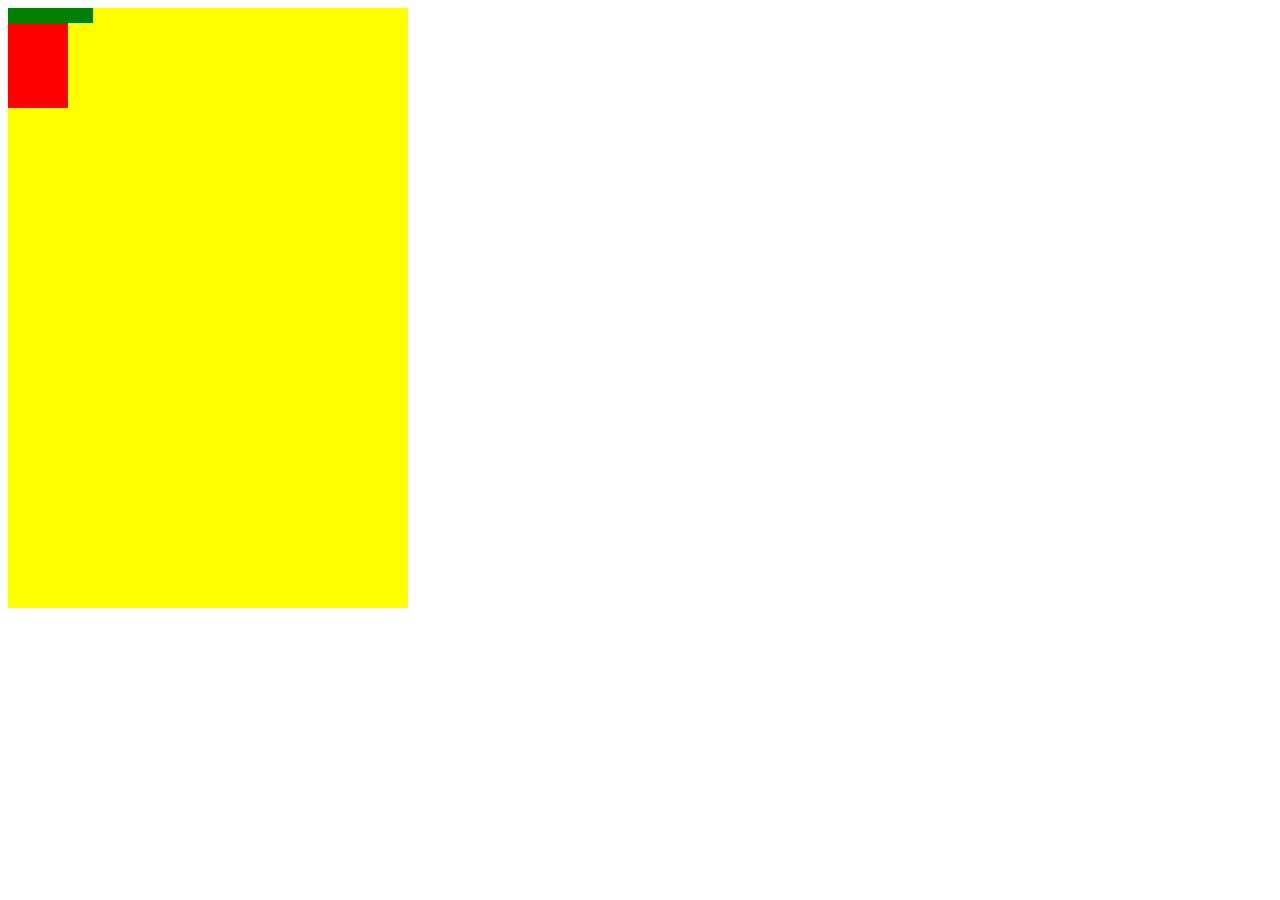
<file: client/doodle_jump/index.html>
<!DOCTYPE html>
<html lang="en" dir="ltr">
  
    <head>
        <meta charset="utf-8">
        <title>Doodle jump</title>
        <link rel="stylesheet" href="styles.css">
        <script src= "script.js" charset="utf-8"></script> 
    </head>
  
    <body>
        <div class="grid">
            <div class = "platform"></div>
            <div class ="doodler"></div>
        </div>
    
    </body>

</html>
</file>
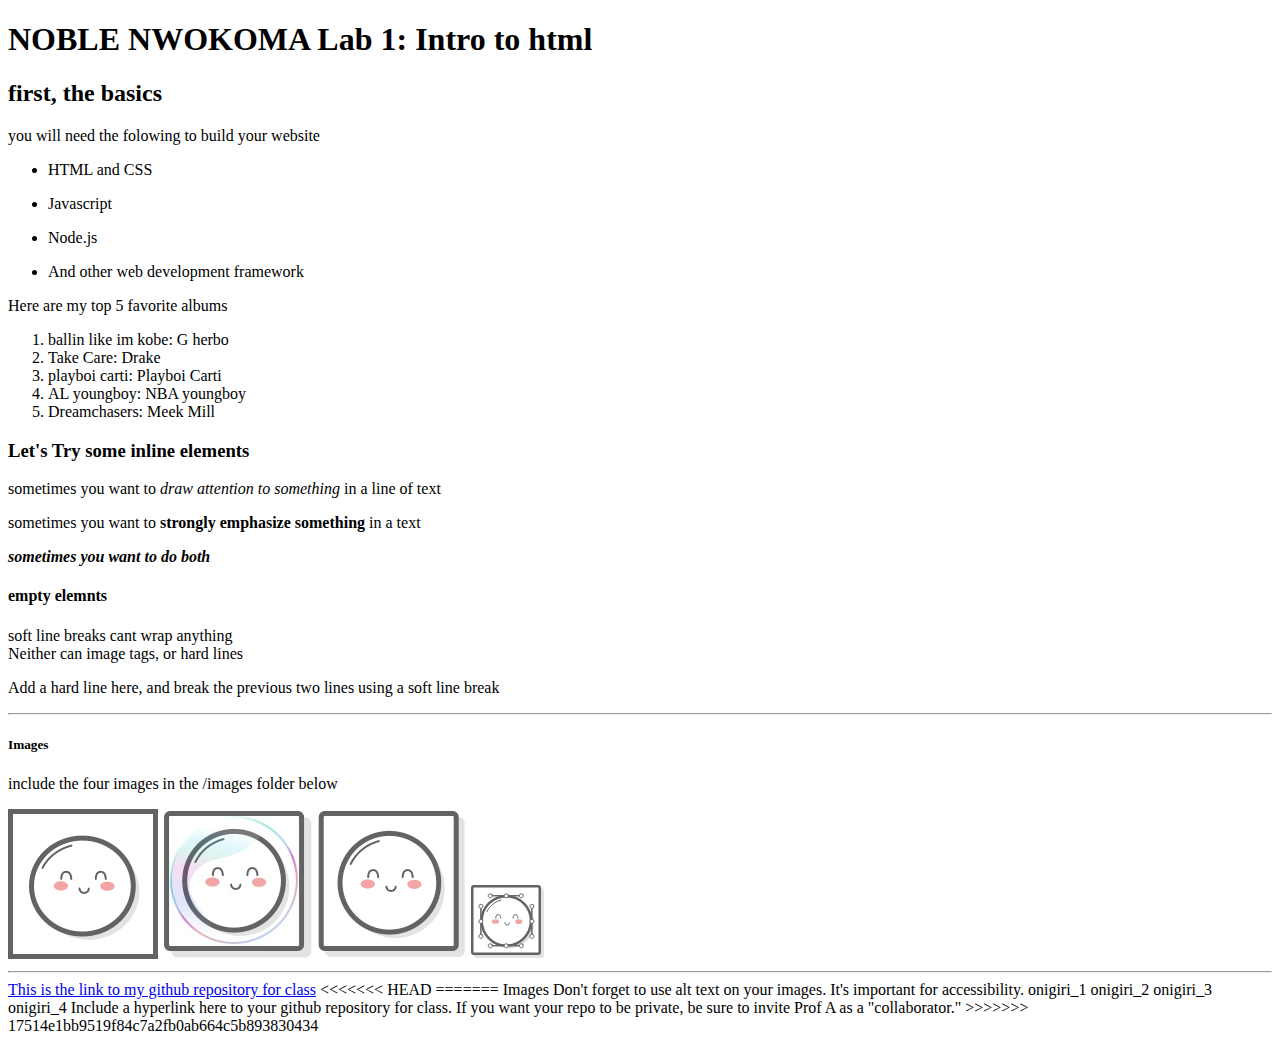
<file: client/lab_1/index.html>
<!DOCTYPE html>
<html>
  <head>
    <title>NOBLE NWOKOMA Lab 1: Intro to html</title>
  </head>
  <body>
    <h1>NOBLE NWOKOMA Lab 1: Intro to html</h1>
    <h2>first, the basics</h2>
    <p> you will need the folowing to build your website</p>
    <ul>
        <li><p>HTML and CSS </p></li>
        <li><p>Javascript </p></li>
        <li><p>Node.js</p></li>
        <li><p>And other web development framework</p></li>
    </ul>

    <p>Here are my top 5 favorite albums</p>

    <ol>
        <li>ballin like im kobe: G herbo</li>
        <li>Take Care: Drake</li>
        <li>playboi carti: Playboi Carti</li>
        <li>AL youngboy: NBA youngboy</li>
        <li>Dreamchasers: Meek Mill</li>
    </ol>

    <h3>Let's Try some inline elements</h2>
    <P>sometimes you want to <em>draw attention to something</em> in a line of text</P>
    <p>sometimes you want to <strong>strongly emphasize something</strong> in a text</p>
    <p><em><strong>sometimes you want to do both</strong></em></p>

    <h4>empty elemnts</h4>
    <p>soft line breaks cant wrap anything<br/> Neither can image tags, or hard lines</p>
    <p>Add a hard line here, and break the previous two lines using a soft line break</p>
    
    <hr/>

    <h5>Images</h5>
    <p>include the four images in the /images folder below</p>

    <img src='images/mochi.gif' alt='A dancing mochi ball' />
    <img src='images/mochi.jpg' alt='A mochi ball in a bubble'/>
    <img src='images/mochi.png' alt='A mochi ball'/>
    <img src='images/mochi.svg' alt='A mochi ball with Bézier handles'/>

    <hr/>

    <a href='https://github.com/noblen11/INST377-Lab-Work'>This is the link to my github repository for class</a>

    
  </body>
  
</html>



<<<<<<< HEAD










 
=======
Images 
Don't forget to use alt text on your images. It's important for accessibility.

onigiri_1
onigiri_2
onigiri_3
onigiri_4

Include a hyperlink here to your github repository for class.
If you want your repo to be private, be sure to invite Prof A as a "collaborator."
>>>>>>> 17514e1bb9519f84c7a2fb0ab664c5b893830434
</file>
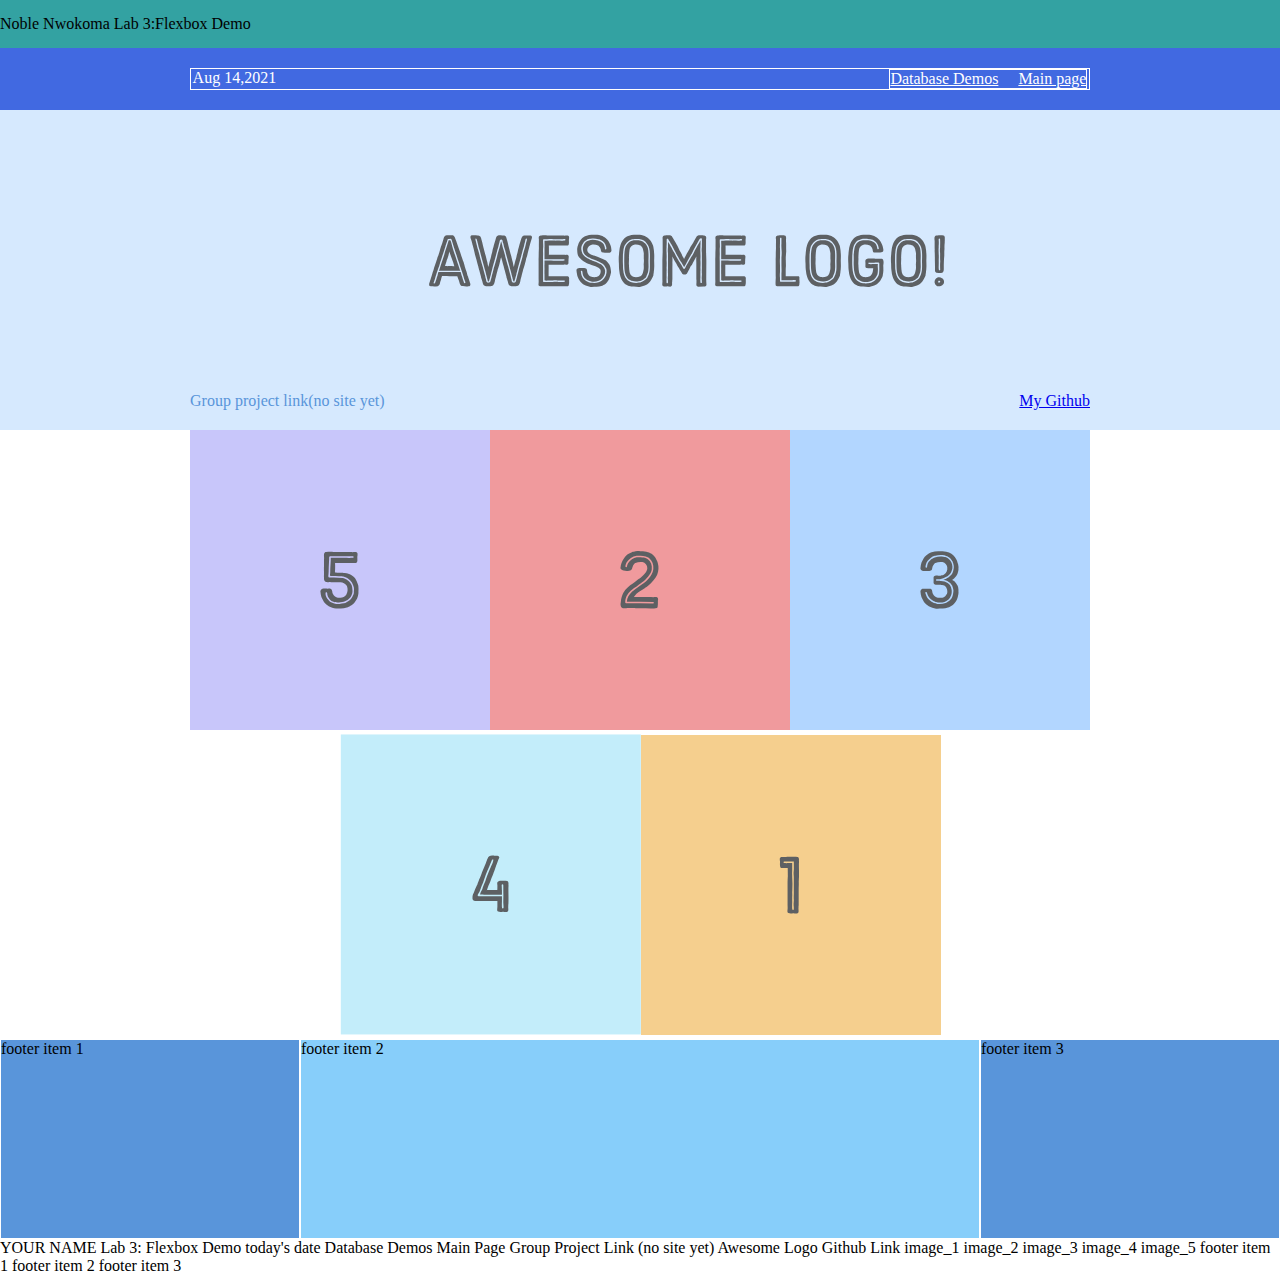
<file: client/lab_3/index.html>
<!DOCTYPE html>
<html>
    <head>
        <meta charset="UTF-8">
        <title>Lab 3: flexbox demo</title>
        <link rel="stylesheet" type="text/css" href="styles.css" />
    </head>
    <body>
        <div class ='title-container'>
            <div class = 'title'>Noble Nwokoma Lab 3:Flexbox Demo</div> 
        </div>
        <div class = 'menu-container'>
            <div class='menu'>
                <div class ='date'>Aug 14,2021</div>
                <div class ='links'>
                    <div class = 'Database-demos'><a href = 'data.html'>Database Demos</a></div>
                    <div class = 'main-page'><a href = 'index.html'>Main page</a></div>
                </div>
            </div>
        </div>
        <div class = 'header-container'>
            <div class = 'header'>
                <div class= 'project-link'> Group project link(no site yet)</div>   
                <div class = 'logo'><img src ='images/awesome-logo.svg'></div>
                <div class='my-github'><a href='https://github.com/noblen11/INST377-Lab-Work'>My Github</a></div>
            </div>
        </div>
        
        <div class='photo-grid-container'>
            <div class='photo-grid'>
                <div class='photo-grid-item first-item'>
                    <img src='images/one.svg'/>
                </div>
                <div class='photo-grid-item'>
                    <img src='images/two.svg'/>
                </div>
                <div class='photo-grid-item'>
                    <img src='images/three.svg'/>
                </div>
                <div class='photo-grid-item'>
                    <img src='images/four.svg'/>
                </div>
                <div class='photo-grid-item last-item'>
                    <img src='images/five.svg'/>
                </div>
            </div>
        </div>
        <div class = 'footer'>
            <div class = 'footer-item footer-one'>footer item 1</div>
            <div class = 'footer-item footer-two'>footer item 2</div>
            <div class = 'footer-item footer-three'>footer item 3</div>
        </div>
    </div>    

         

    </body>
</html>
YOUR NAME Lab 3: Flexbox Demo

today's date
Database Demos
Main Page

Group Project Link (no site yet)
Awesome Logo
Github Link

image_1
image_2
image_3
image_4
image_5

footer item 1
footer item 2
footer item 3
</file>
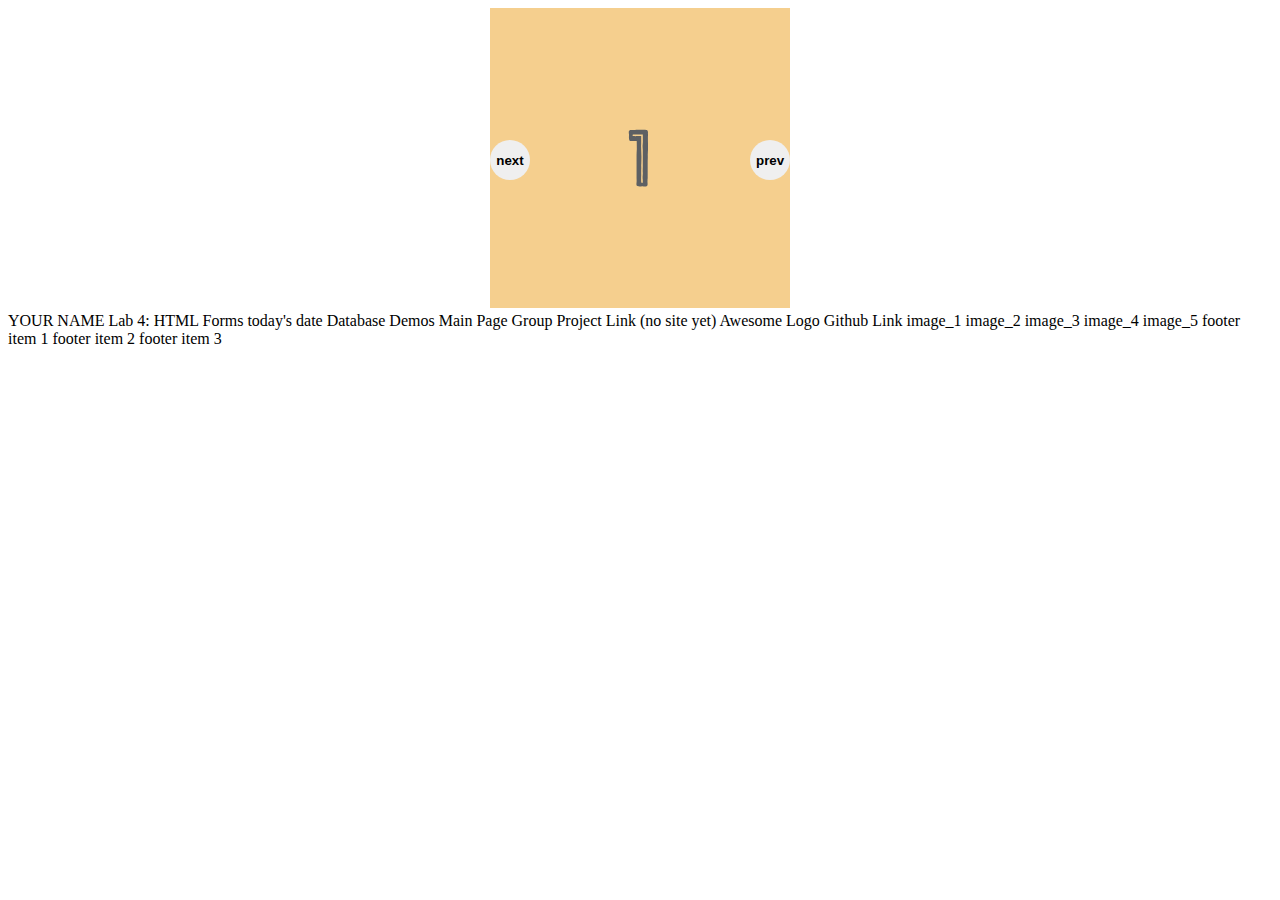
<file: client/lab_4/index.html>
<!DOCTYPE html>
<html>

<head>
    <link rel="stylesheet" type="text/css" href="styles.css" />
</head>

<body>
    <div class='photo-grid-container'>
         
        <div class='carousel'>
            <div class = 'carousel_actions'>
                <button id="carousel_button--prev" aria-label="prev">prev</button>
            </div>
            <div class='carousel_item carousel_item--visable'>
                <img src='images/one.svg' />
            </div>
            <div class='carousel_item'>
                <img src='images/two.svg' />
            </div>
            <div class='carousel_item'>
                <img src='images/three.svg' />
            </div>
            <div class='carousel_item '>
                <img src='images/four.svg' />
            </div>
            <div class='carousel_item'>
                <img src='images/five.svg' />
            </div>
            <div class = 'carousel_actions'> 
                <button id ="carousel_button--next" aria-label="next">next</button>
            </div>
            

        </div>

    </div>
    <script src="script.js"></script>
</body>

</html>
YOUR NAME Lab 4: HTML Forms

today's date
Database Demos
Main Page

Group Project Link (no site yet)
Awesome Logo
Github Link

image_1
image_2
image_3
image_4
image_5

footer item 1
footer item 2
footer item 3
</file>
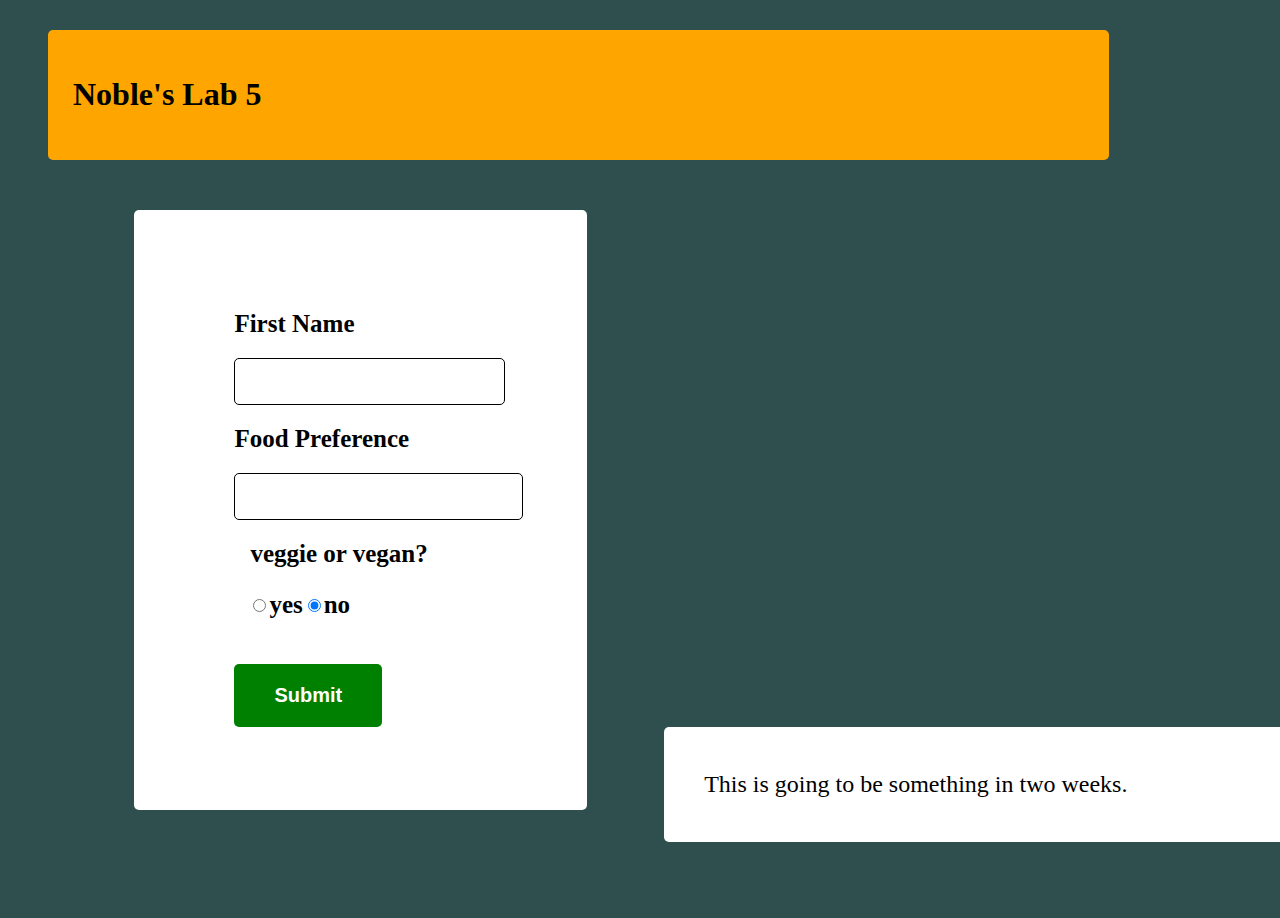
<file: client/lab_5/index.html>
<!doctype html>
<html lang="en">
    <head>
        <meta charset="utf-8">
        <title>My Page Title</title>
        <meta name="description" content="My Page Description">
        <link rel="stylesheet" href="styles.css">
    </head>

    <body>
        <div class='Title'> 
            <h1>Noble's Lab 5</h1>
        </div>
        <div class = 'all'>
            <div class='forms'>
                <form action='/api' method='GET' class='speaker-form'>
                    <div class='form-row'>
                        <label for='full-name'>First Name</label>
                        <input id='full-name' name='full-name' type='text' />
                    <div class='form-row'>
                        <label for='food-Preference'>Food Preference</label>
                        <input id='food-Preference' name='food-preference' type='text' />
                    </div>
                        <fieldset class='legacy-form-row'>
                            <legend>veggie or vegan?</legend>
                            <input id='option-1' name='option' type='radio' value='yes' />
                            <label for='option-1' class='radio-label'>yes</label>
                            <input id='option-2' name='option' type='radio' value='no' checked />
                            <label for='option-2' class='radio-label'>no</label>
                        </fieldset>
                        <div class='form-row-button'>
                            <button>Submit</button>
                        </div>
                </form>
            </div>
            <div class = "statement"> 
                <p>This is going to be something in two weeks.</p>
            </div>    
             
        </div> 
         
    
    
    </body>

</html>
</file>
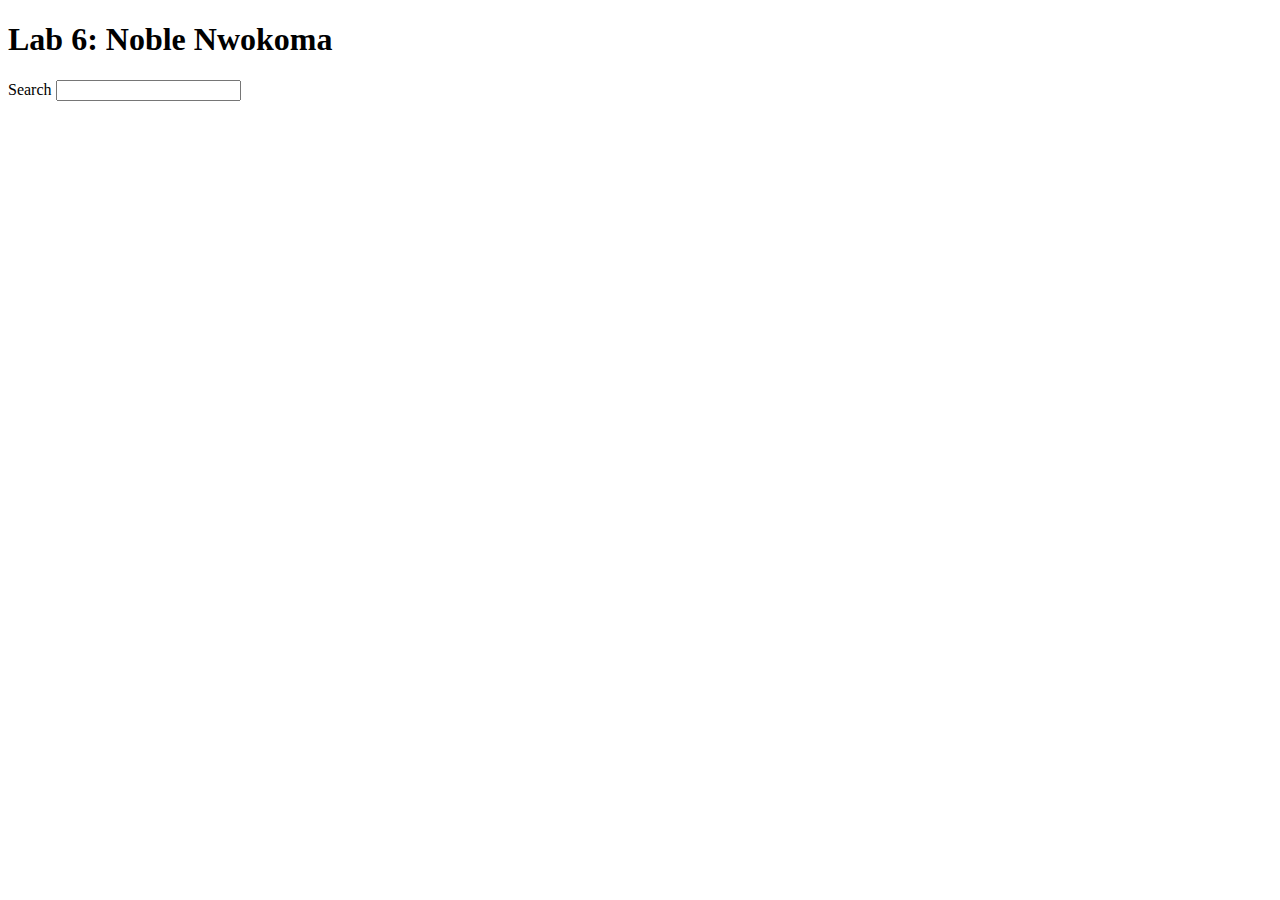
<file: client/lab_6/index.html>
<!DOCTYPE html>
<html lang="en">
    <head>
        <title>Lab 6</title>
    </head>

    <body>
        <h1>Lab 6: Noble Nwokoma</h1>
        <form action='/api' method='GET' class='speaker-form'>
            <div class='suggestions'>
                <label for='restraunt-search'>Search</label>
                <input id='restraunt-search' name='restraunt-search' type='text' />
            </div>
        </form>
        <div id="suggestions"></div>
        <script src="script.js"></script>
    </body>
</html>
</file>
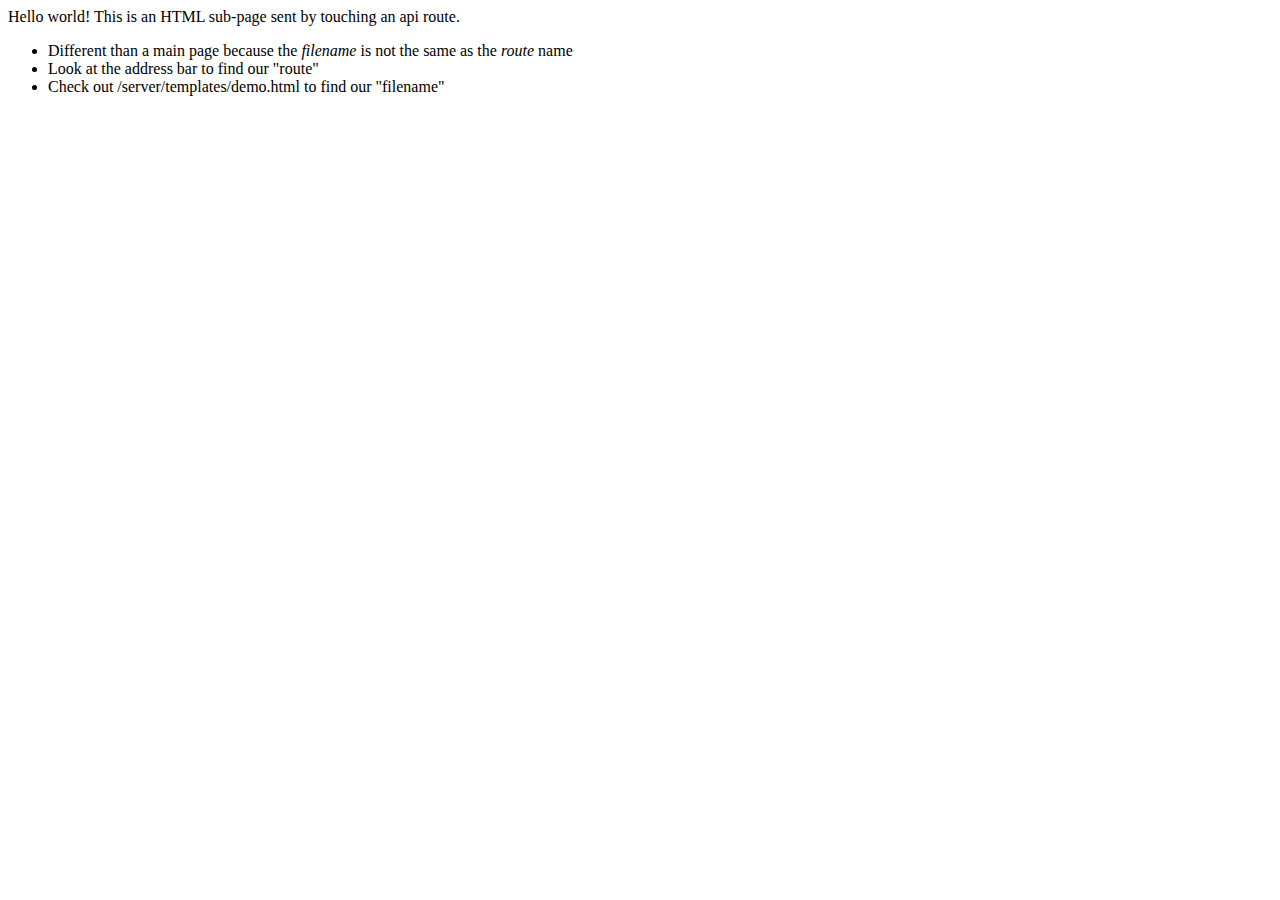
<file: server/templates/demo.html>
<html lang="en">
<head>
    <meta charset="UTF-8">
    <meta http-equiv="X-UA-Compatible" content="IE=edge">
    <meta name="viewport" content="width=device-width, initial-scale=1.0">
    <title>Demo a Page Send</title>
</head>
<body>
    Hello world! This is an HTML sub-page sent by touching an api route.
    <ul>
        <li>Different than a main page because the <em>filename</em> is not the same as the <em>route</em> name</li>
        <li>Look at the address bar to find our "route"</li>
        <li>Check out /server/templates/demo.html to find our "filename"</li>
    </ul>
</body>
</html>
</file>
<file: client/doodle_jump/styles.css>
.grid{
    width: 400px;
    height:600px;
    background-color: yellow;
    position:relative;
    font-size:200px;
    text-align:center;
}
.doodler{
    width:60px;
    height:85px;
    background-color: red;
    position: aboslute;
}
.platform{
    width:85px;
    height:15px;
    background-color:green;
    position:aboslute;
}
</file>
<file: client/lab_3/styles.css>
* {
    margin: 0;
    padding: 0;
    box-sizing: border-box;
  }


 
  .title-container{
    background-color: rgba(0,139, 139,0.8);
    padding: 15px 0; 
}
  
.title{
    display: flex;
    justify-content:Flex-start;
}  

.menu-container{
    color: white;
    background-color:royalblue;
    padding: 20px 0;
    display: flex;
    justify-content: center;
}

.menu-container a {
  color:white;

}


.menu {
    border: 1px solid white;
    width: 900px;
    display: flex;
    justify-content: space-around;
  }


.date{
    display:flex;
    justify-content:flex-start;
}

.links {
    color: white;
    border: 1px solid #fff;  
    display: flex;
    justify-content: flex-end;
    margin-left: 610px;
}

 

.main-page{
    margin-left: 20px;
}

.header-container{
    color: #5995DA;
    background-color: #D6E9FE;
    display: flex;
    justify-content: center;
}

.header{
    width: 900px;
    height: 300px;
    display: flex;
    justify-content: space-between;
    align-items: flex-end;
    margin-bottom:20px;
}

 .logo{
    display:flex;
    align-self: center;
    margin-right:30px;
    
}

.photo-grid-container {
    display: flex;
    justify-content: center;
  }
  
.photo-grid {
    width: 900px;
    display: flex;
    justify-content: center;
    flex-wrap: wrap;
    flex-direction:row;
    align-items: center;
  }

.first-item {
    order: 1;
  }
  
.last-item {
    order: -1;
  }

.footer {
    display: flex;
    justify-content: space-between;
  }
  
.footer-item {
    border: 1px solid #fff;
    background-color:lightskyblue;
    height: 200px;
    flex: 1;
}

.footer-one,
.footer-three {
    background-color: #5995DA;
    flex: initial;
    width: 300px;
}
</file>
<file: client/lab_4/styles.css>
.photo-grid-container {
    display: flex;
    justify-content: center;
  }
  
.carousel {
    overflow:hidden;
    max-width: 600px;
    position: relative;
}

.carousel .carousel_item,
.carousel .carousel_item--hidden{
    display: none;
}


.carousel .carosel_item img{
    width: 100%;
    max-width:600px;
    height:auto;
}

.carousel .carousel_item--visable{
    display: block;
}

.carousel .carousel_actions{
    display:flex;
    justify-content:space-between;
    position:absolute;
    top:50%;
    transform:translateY(-50%);
}

.carousel .carousel_actions button {
    border-radius: 50px;
    border: 0;
    font-weight: bold;
    cursor:pointer;
    width:40px;
    height:40px;
}

.carousel .carousel_actions button#carousel_button--prev{
    margin-left:260px;
}

.carousel .carousel_actions button#carousel_button--next{
    margin-right:20px;
}
</file>
<file: client/lab_5/styles.css>
body{
    background-color:darkslategray;
}

.all{
    display: flex;
    align-items: center;
    
}

.Title{
    background-color: orange;
    color:black;
    padding: 25px;
    width: 80%;
    margin-left:40px;
    display:flex;
    justify-content: flex-start;
    margin-top: 30px;
    border:none;
    border-radius:5px;
}

.forms{
    background-color:white;
    margin-top: 50px;
    margin-bottom:100px;
    width: 20%;
    padding: 100px;
    margin-left:10%;
    border-radius:5px;
    height:400px
}

.form-row{
    display: flex;
    justify-content: flex-start;
    flex-direction: column;
    flex-wrap: wrap;
    
}

.form-row label{
    font-weight: bold;
    font-size:25px;
    margin-bottom:20px;
}


.form-row input[type='text'] {
    background-color: #FFFFFF;
    border: 1px solid black;
    border-radius: 5px;
    width: 100%;
    padding: 8px;
    font-size: 25px;
    margin-bottom:20px;
}
     

.form-row input[type='text']:invalid{
    border: 1px solid #D55C5F;
    color: #D55C5F;
    box-shadow: none;  
}

.legacy-form-row {
    border: none;
    margin-bottom: 15px;

}
  
   
.legacy-form-row .radio-label {
    font-size: 25px;
    display:block;
    margin-top:18px;
}
  
.legacy-form-row legend{
    font-weight: bold;
    font-size: 25px;
}

.legacy-form-row input[type='radio'] {
    margin-top: 26px;
}
    
   .legacy-form-row .radio-label,
   .legacy-form-row input[type='radio'] {
    float: left;
   }

.form-row-button button{
    font-size: 20px;
    font-weight: bold;
      
    color: #FFFFFF;
    background-color: green;
      
    border: none;
    border-radius: 5px;
      
    padding: 20px 40px;
    
}

.statement{
    background-color: white;
    border-radius:5px;
    display:flex;
    justify-content: flex-start;
    margin-left: 170%;
    width:800px;
    padding:20px;
    
}


.statement p{
    font-size:x-large;
    margin-left:20px;


}
</file>
